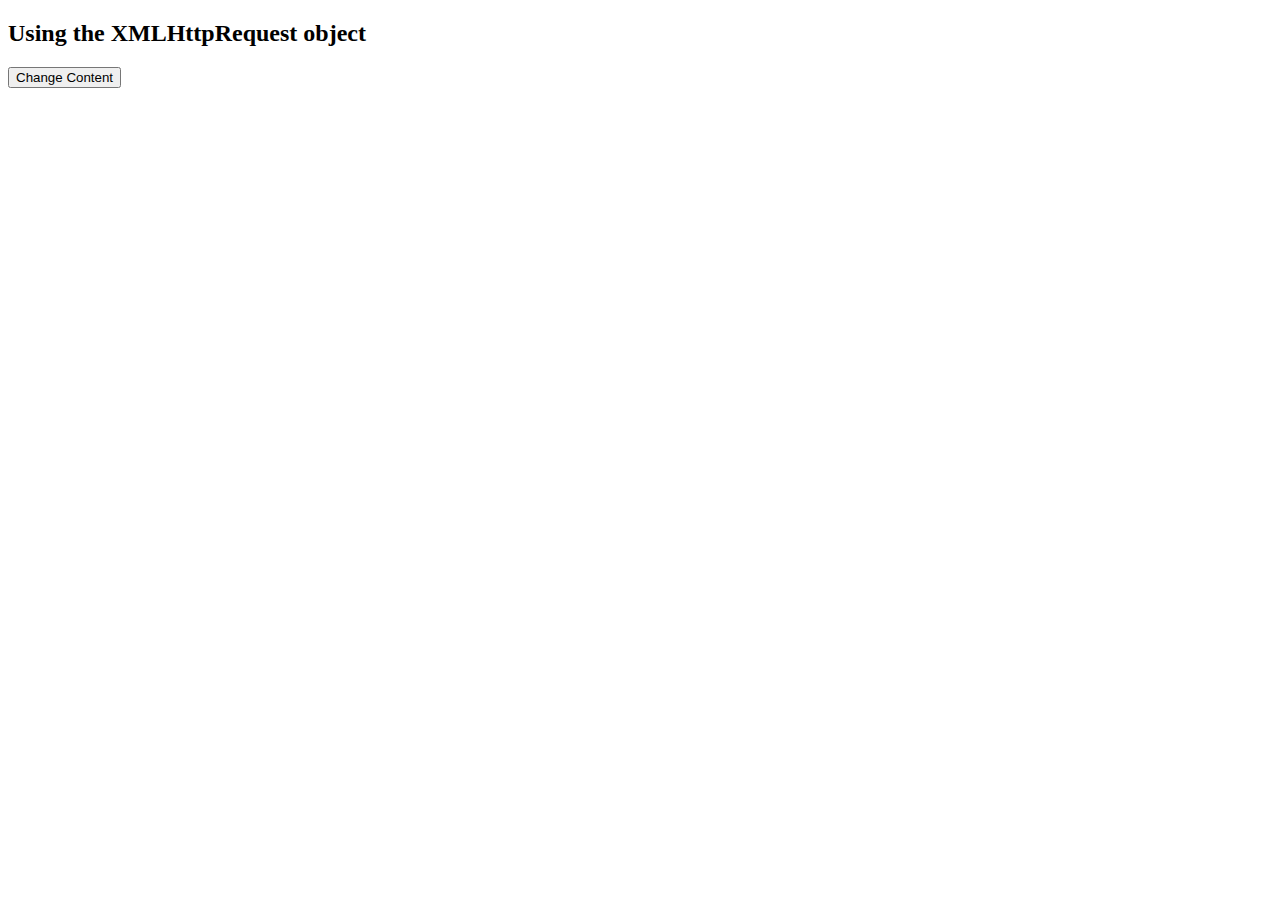
<file: IlServletDemo/src/main/webapp/links.html>
<!DOCTYPE html>
<html>
<body>

<h2>Using the XMLHttpRequest object</h2>

<button type="button" onclick="loadXMLDoc()">Change Content</button>

<p id="demo"></p>

<script>
function loadXMLDoc() {
  var xhttp = new XMLHttpRequest();
  xhttp.onreadystatechange = function() {
    if (this.readyState == 4 && this.status == 200) {
      document.getElementById("demo").innerHTML =
      this.responseText;
    }
  };
  xhttp.open("POST", "/ServletDemo/getflixapi/Displayresults", true);
  xhttp.send();
}
</script>

</body>
</html>
</file>
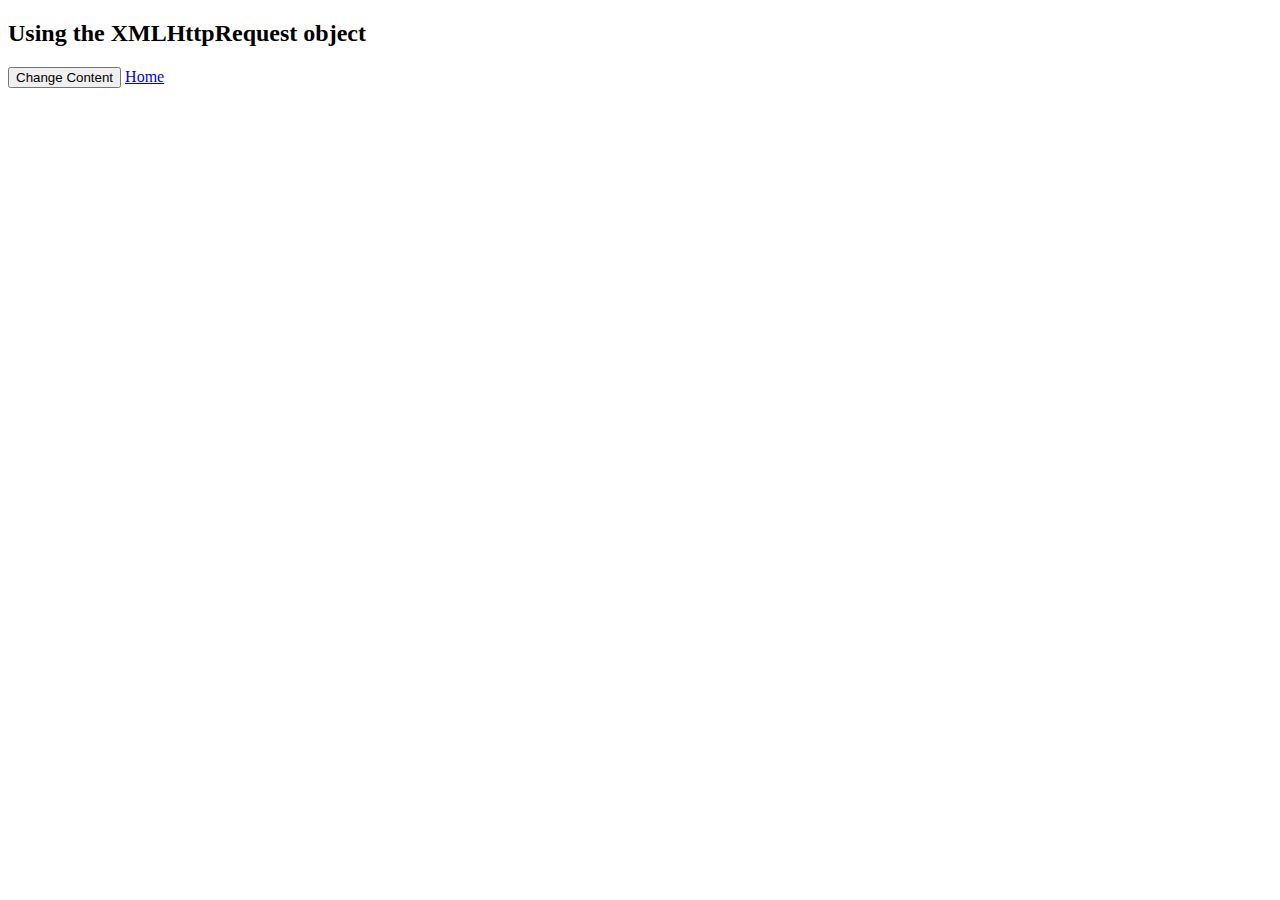
<file: IlServletDemo/src/main/webapp/Pages/links.html>
<!DOCTYPE html>
<html>
<body>

<h2>Using the XMLHttpRequest object</h2>
<script>
function loadXMLDoc() {
  var xhttp = new XMLHttpRequest();
  xhttp.onreadystatechange = function() {
    if (this.readyState == 4 && this.status == 200) {
      document.getElementById("demo").innerHTML =
      this.responseText;
    }
  };
  alert("Hello! I am an alert box!!");
  xhttp.open("POST", "/ServletDemo/getflixapi/Displayresults", true);
  xhttp.send();
}
</script>
<button type="button" onclick="loadXMLDoc()">Change Content</button>
<a class="nav-link" href="./index.html">Home</a>
<p id="demo" onload="loadXMLDoc()"></p>



</body>
</html>
</file>
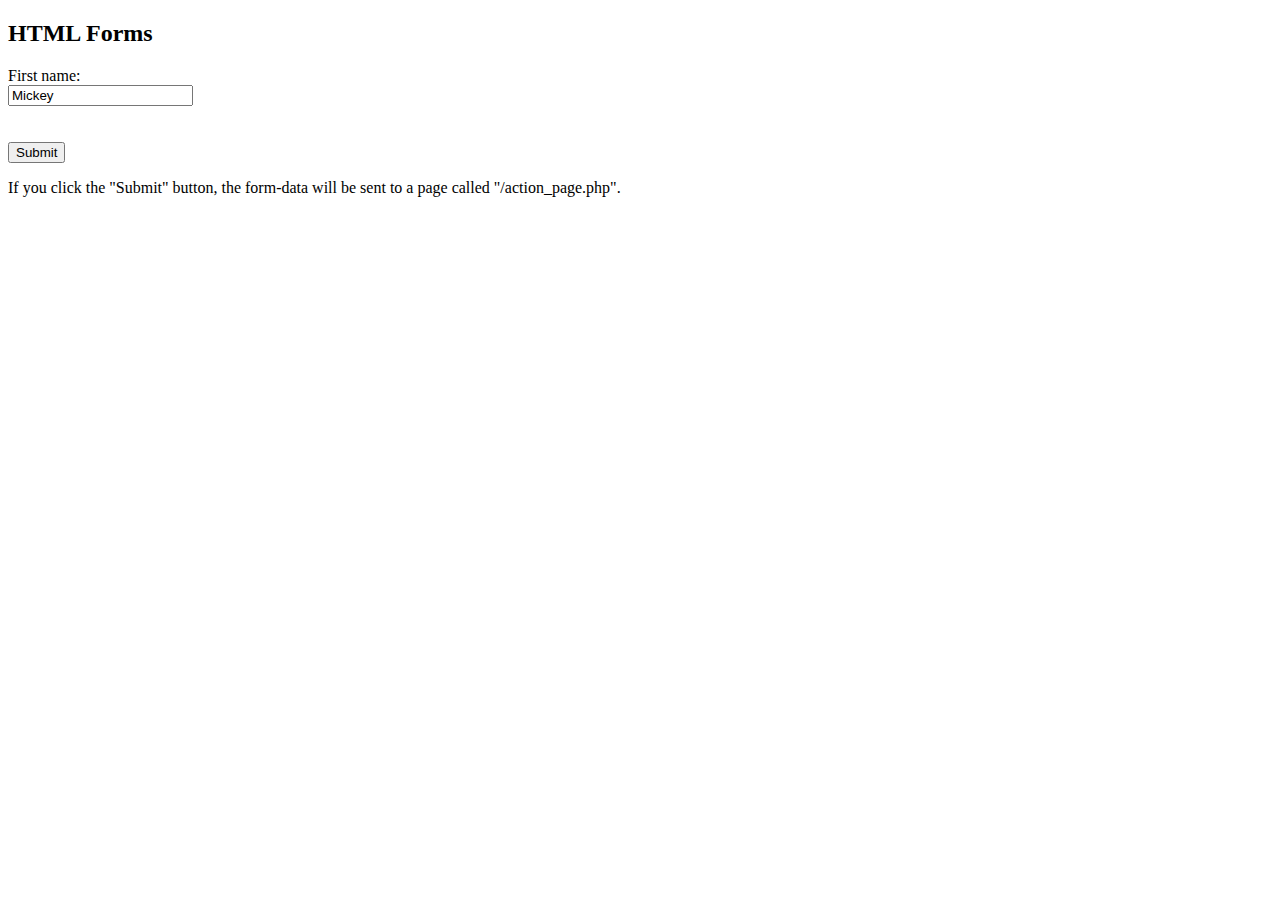
<file: IlServletDemo/src/main/webapp/Pages/managercheck.html>
<!DOCTYPE html>
<html>
<body>

<h2>HTML Forms</h2>

<form method="post" action="/ServletDemo/getflixapi/formcheckmanager">

  First name:<br>
  <input type="text" name="name" value="Mickey">
  <br>

  <br><br>
  <input type="submit" value="Submit">
</form> 

<p>If you click the "Submit" button, the form-data will be sent to a page called "/action_page.php".</p>

</body>
</html>
</file>
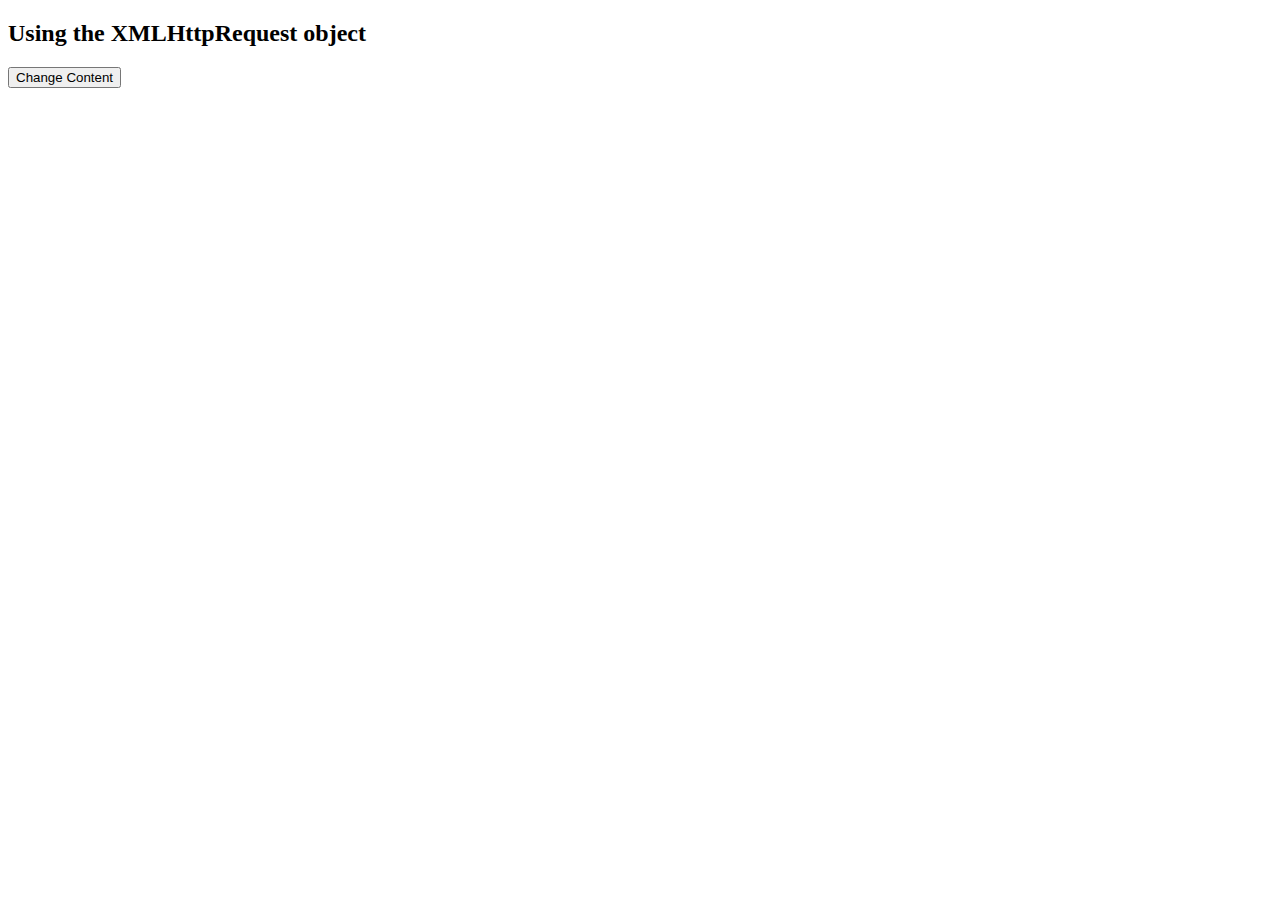
<file: IlServletDemo/src/main/webapp/Pages/managerlinks.html>
<!DOCTYPE html>
<html>
<body>

<h2>Using the XMLHttpRequest object</h2>

<button type="button" onclick="loadXMLDoc()">Change Content</button>

<p id="demo"></p>

<script>
function loadXMLDoc() {
  var xhttp = new XMLHttpRequest();
  xhttp.onreadystatechange = function() {
    if (this.readyState == 4 && this.status == 200) {
      document.getElementById("demo").innerHTML =
      this.responseText;
    }
  };
  xhttp.open("POST", "/ServletDemo/getflixapi/Displayresults2", true);
  xhttp.send();
}
</script>

</body>
</html>
</file>
